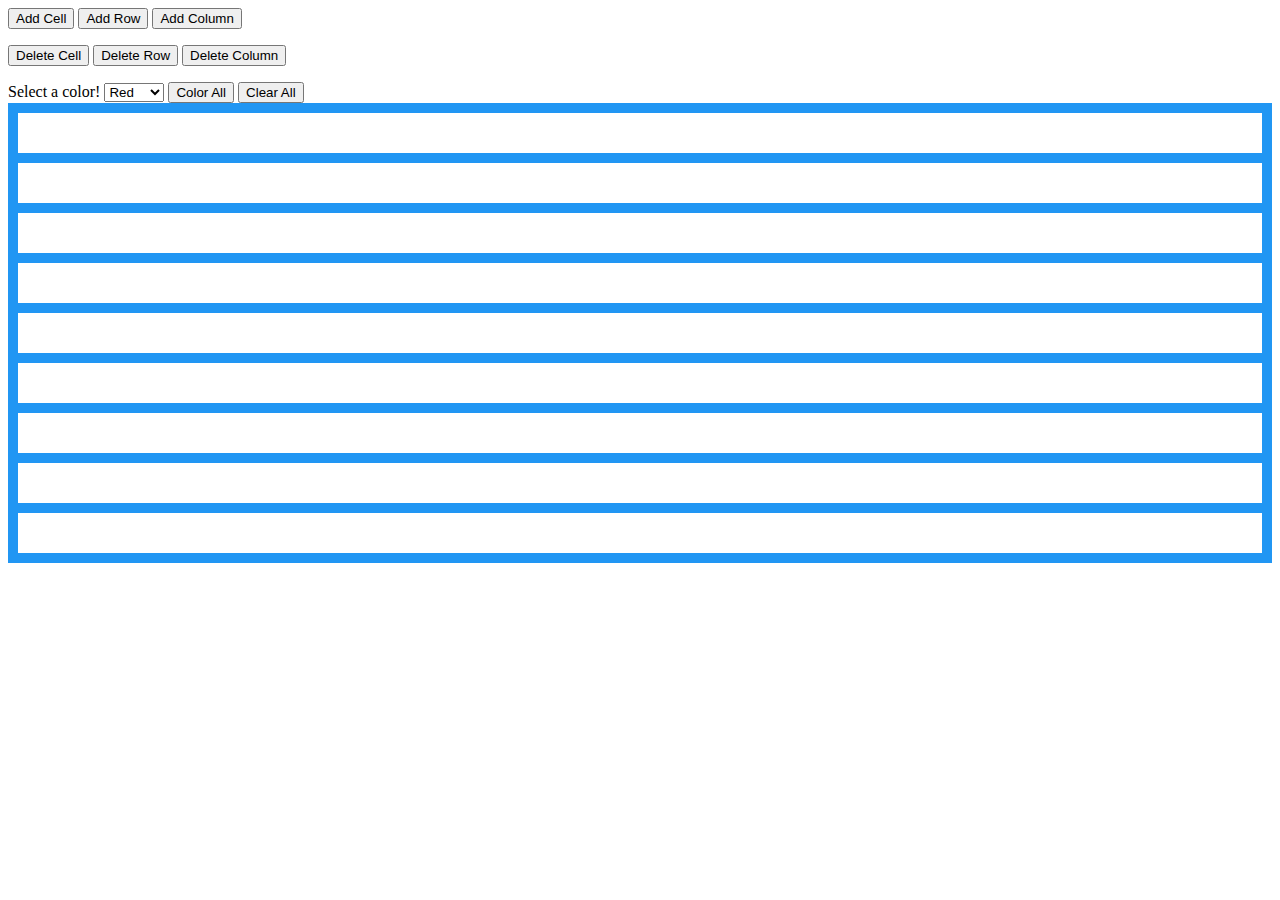
<file: index.html>
<!DOCTYPE html>

<html>

<head>
    <meta charset="utf-8">
    <meta http-equiv="X-UA-Compatible" content="IE=edge">
    <title>Assignment-5</title>
    <meta name="description" content="">
    <meta name="viewport" content="width=device-width, initial-scale=1">
    <link rel="stylesheet" href="style.css">
</head>

<body>
    <div class="buttons">
        <button onclick="addCell()">Add Cell</button>
        <button onclick="addRow()">Add Row</button>
        <button onclick="addColumn()">Add Column</button>
        <p>
            <button onclick="deleteCell()">Delete Cell</button>
            <button onclick="deleteRow()">Delete Row</button>
            <button onclick="deleteColumn()">Delete Column</button>
        </p>
        Select a color!
        <select class="custom-select my-1 mr-sm-2" id="colorSelect">
            <option id="red" value="#FF2020">Red</option>
            <option id="green" value="#77B61E">Green</option>
            <option id="blue" value="#1E56B6">Blue</option>
        </select>
        <button onclick="colorAll()">Color All</button>
        <button onclick="clearAll()">Clear All</button>
    </div>

    <div class="grid-container" id="divgrid">
        <div onclick="colorIt(this)" class="grid-item"></div>
        <div onclick="colorIt(this)" class="grid-item"></div>
        <div onclick="colorIt(this)" class="grid-item"></div>
        <div onclick="colorIt(this)" class="grid-item"></div>
        <div onclick="colorIt(this)" class="grid-item"></div>
        <div onclick="colorIt(this)" class="grid-item"></div>
        <div onclick="colorIt(this)" class="grid-item"></div>
        <div onclick="colorIt(this)" class="grid-item"></div>
        <div onclick="colorIt(this)" class="grid-item"></div>
    </div>

    <script src="script.js" async defer></script>

</body>

</html>
</file>
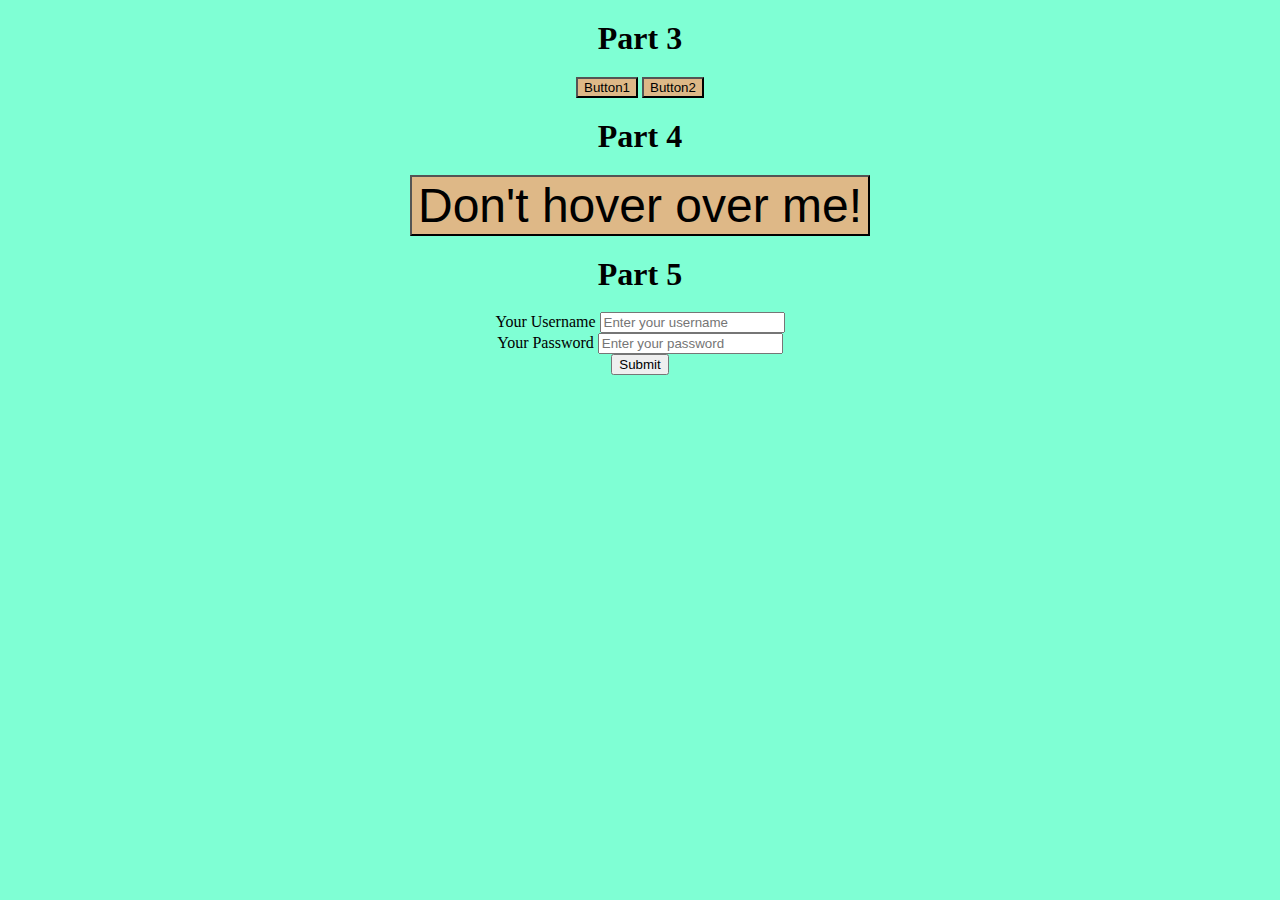
<file: Assignment-4/index.html>
<!DOCTYPE html>
<html lang="en">

<head>
    <meta charset="UTF-8">
    <title>Assignment 4</title>
    <link rel="stylesheet" href="style.css">
</head>


<body>
    <h2>
        <font size="+3">
            Part 3
        </font>
    </h2>

    <div class="buttons">
        <button onclick="myFunction()">Button1</button>
        <button onclick="myFunction2()">Button2</button>
        <p id="output1" id="output2"></p>
        <p></p>
    </div>

    <h2>
        <font size="+3">
            Part 4
        </font>
    </h2>

    <div onmouseover="myAlert()">
        <button>
            <font size="+4">
                Don't hover over me!
            </font>
        </button>
    </div>

    <!-- ALTERNATIVE ALERT
        <div onmouseover="alert('Why are you hovering over me??')">
        <button>
            <font size="+2">Don't hover over me...
            </font>
        </button>
    </div> -->

    <h2>
        <font size="+3">
            Part 5
        </font>
    </h2>

    <form name="myForm" method="post" onsubmit="return aForm()">
        <div class="form-group">
            <label>Your Username</label> <span id="error-username"></span>
            <input type="text" name="username" class="form-control" placeholder="Enter your username">
        </div>
        <div class="form-group">
            <label>Your Password</label> <span id="error-password"></span>
            <input type="text" name="password" class="form-control" placeholder="Enter your password">
        </div>
        <div class="form-group">
            <input type="submit" value="Submit">
        </div>
    </form>

    <script src="script.js"></script>

</body>

</html>
</file>
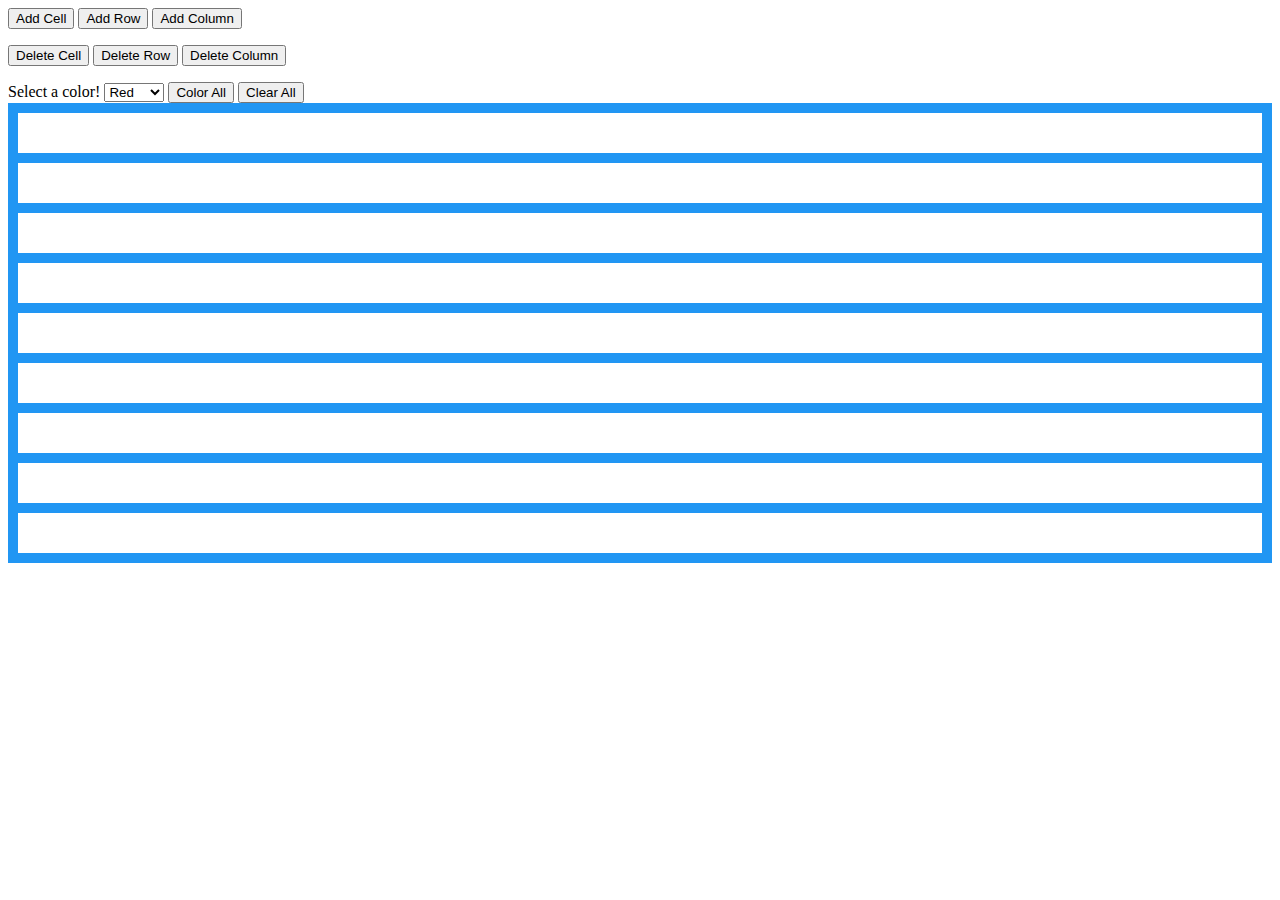
<file: Assignment-5/index.html>
<!DOCTYPE html>

<html>

<head>
    <meta charset="utf-8">
    <meta http-equiv="X-UA-Compatible" content="IE=edge">
    <title>Assignment-5</title>
    <meta name="description" content="">
    <meta name="viewport" content="width=device-width, initial-scale=1">
    <link rel="stylesheet" href="style.css">
</head>

<body>
    <div class="buttons">
        <button onclick="addCell()">Add Cell</button>
        <button onclick="addRow()">Add Row</button>
        <button onclick="addColumn()">Add Column</button>
        <p>
            <button onclick="deleteCell()">Delete Cell</button>
            <button onclick="deleteRow()">Delete Row</button>
            <button onclick="deleteColumn()">Delete Column</button>
        </p>
        Select a color!
        <select class="custom-select my-1 mr-sm-2" id="colorSelect">
            <option id="red" value="#FF2020">Red</option>
            <option id="green" value="#77B61E">Green</option>
            <option id="blue" value="#1E56B6">Blue</option>
        </select>
        <button onclick="colorAll()">Color All</button>
        <button onclick="clearAll()">Clear All</button>
    </div>

    <div class="grid-container" id="divgrid">
        <div onclick="colorIt(this)" class="grid-item"></div>
        <div onclick="colorIt(this)" class="grid-item"></div>
        <div onclick="colorIt(this)" class="grid-item"></div>
        <div onclick="colorIt(this)" class="grid-item"></div>
        <div onclick="colorIt(this)" class="grid-item"></div>
        <div onclick="colorIt(this)" class="grid-item"></div>
        <div onclick="colorIt(this)" class="grid-item"></div>
        <div onclick="colorIt(this)" class="grid-item"></div>
        <div onclick="colorIt(this)" class="grid-item"></div>
    </div>

    <script src="script.js" async defer></script>

</body>

</html>
</file>
<file: style.css>
.grid-container {
    display: grid;
    grid-template-columns: auto auto auto;
    grid-auto-rows: auto;

    grid-gap: 10px;
    background-color: #2196F3;
    padding: 10px;
  }
  
  .grid-container > div {
    background-color: white;
    text-align: center;
    padding: 20px 0;
    font-size: 30px;
  }

  #option-1 {
    color: red;
  }
  #option-2 {
    color: green;
  }
  
  #option-3 {
    color: yellow;
  }
  
  #option-4 {
    color: blue;
  }
</file>
<file: Assignment-4/style.css>
body {
    background-color: aquamarine;
}

h2 {
    text-align: center;
}

p {
    text-align: center;
}

div {
    text-align: center;
}

button {
    background-color: burlywood;
}
</file>
<file: Assignment-5/style.css>
.grid-container {
    display: grid;
    grid-template-columns: auto auto auto;
    grid-auto-rows: auto;

    grid-gap: 10px;
    background-color: #2196F3;
    padding: 10px;
  }
  
  .grid-container > div {
    background-color: white;
    text-align: center;
    padding: 20px 0;
    font-size: 30px;
  }

  #option-1 {
    color: red;
  }
  #option-2 {
    color: green;
  }
  
  #option-3 {
    color: yellow;
  }
  
  #option-4 {
    color: blue;
  }
</file>
